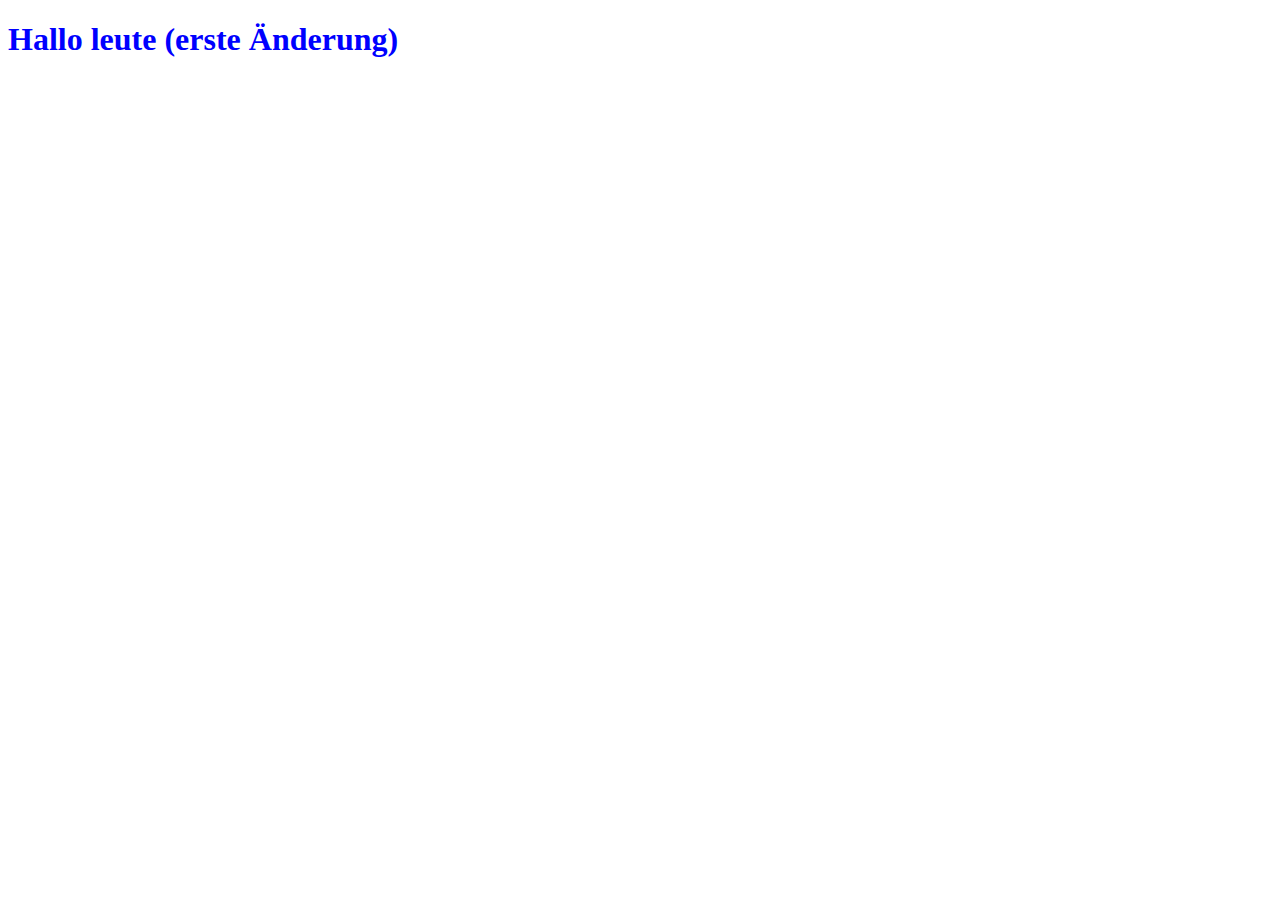
<file: index.html>
<!DOCTYPE html>
<html lang="en">
<head>
  <meta charset="UTF-8">
  <meta http-equiv="X-UA-Compatible" content="IE=edge">
  <meta name="viewport" content="width=device-width, initial-scale=1.0">
  <link rel="stylesheet" href="styles.css">
  <title>Document</title>
</head>
<body>
  <h1>Hallo leute (erste Änderung)</h1>
</body>
</html>
</file>
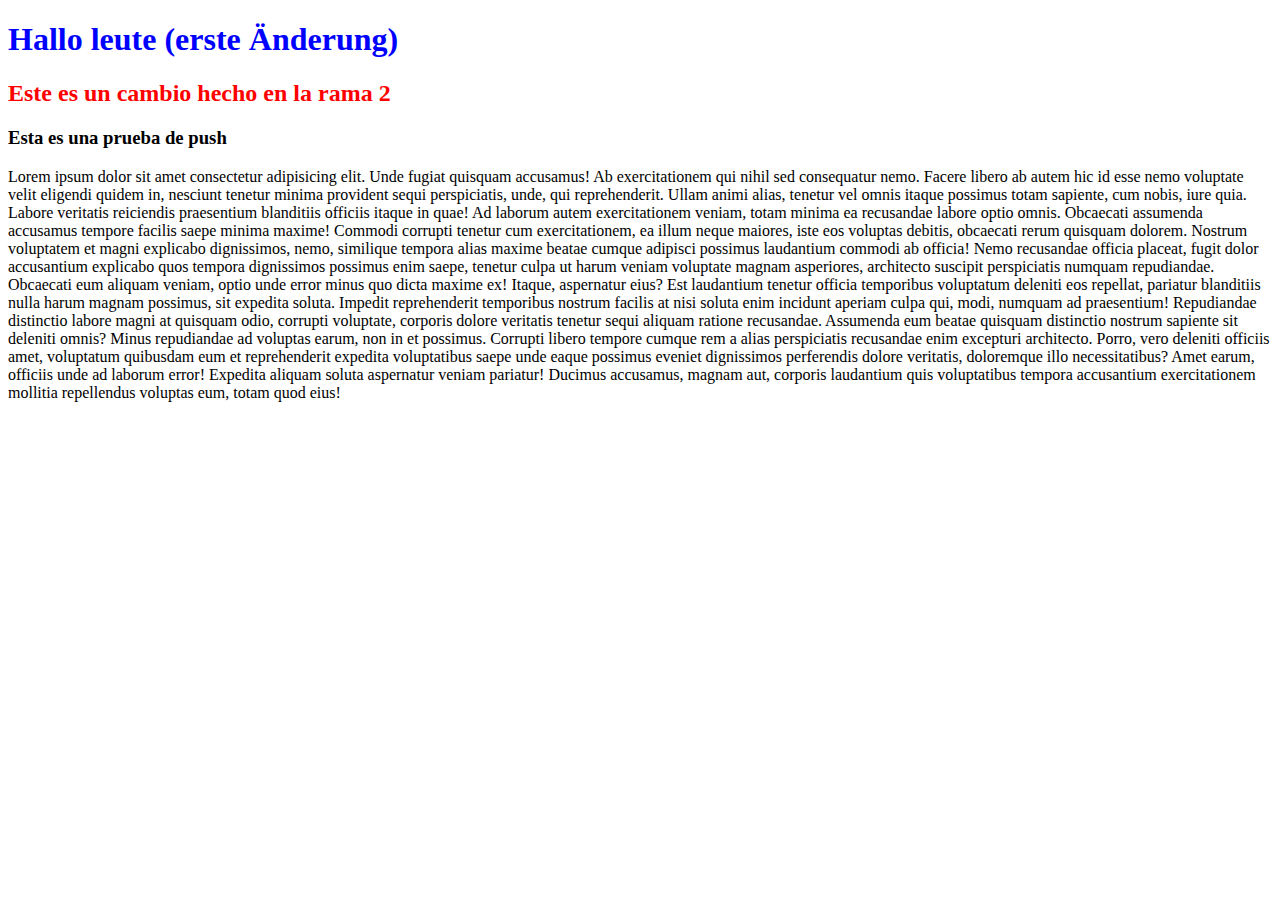
<file: indexInicio.html>
<!DOCTYPE html>
<html lang="en">
<head>
  <meta charset="UTF-8">
  <meta http-equiv="X-UA-Compatible" content="IE=edge">
  <meta name="viewport" content="width=device-width, initial-scale=1.0">
  <link rel="stylesheet" href="styles.css">
  <title>Document</title>
</head>
<body>
  <h1>Hallo leute (erste Änderung)</h1>

  <h2>Este es un cambio hecho en la rama 2</h2>

  <h3>Esta es una prueba de push</h3>

  <p>Lorem ipsum dolor sit amet consectetur adipisicing elit. Unde fugiat quisquam accusamus! Ab exercitationem qui nihil sed consequatur nemo. Facere libero ab autem hic id esse nemo voluptate velit eligendi quidem in, nesciunt tenetur minima provident sequi perspiciatis, unde, qui reprehenderit. Ullam animi alias, tenetur vel omnis itaque possimus totam sapiente, cum nobis, iure quia. Labore veritatis reiciendis praesentium blanditiis officiis itaque in quae! Ad laborum autem exercitationem veniam, totam minima ea recusandae labore optio omnis. Obcaecati assumenda accusamus tempore facilis saepe minima maxime! Commodi corrupti tenetur cum exercitationem, ea illum neque maiores, iste eos voluptas debitis, obcaecati rerum quisquam dolorem. Nostrum voluptatem et magni explicabo dignissimos, nemo, similique tempora alias maxime beatae cumque adipisci possimus laudantium commodi ab officia! Nemo recusandae officia placeat, fugit dolor accusantium explicabo quos tempora dignissimos possimus enim saepe, tenetur culpa ut harum veniam voluptate magnam asperiores, architecto suscipit perspiciatis numquam repudiandae. Obcaecati eum aliquam veniam, optio unde error minus quo dicta maxime ex! Itaque, aspernatur eius? Est laudantium tenetur officia temporibus voluptatum deleniti eos repellat, pariatur blanditiis nulla harum magnam possimus, sit expedita soluta. Impedit reprehenderit temporibus nostrum facilis at nisi soluta enim incidunt aperiam culpa qui, modi, numquam ad praesentium! Repudiandae distinctio labore magni at quisquam odio, corrupti voluptate, corporis dolore veritatis tenetur sequi aliquam ratione recusandae. Assumenda eum beatae quisquam distinctio nostrum sapiente sit deleniti omnis? Minus repudiandae ad voluptas earum, non in et possimus. Corrupti libero tempore cumque rem a alias perspiciatis recusandae enim excepturi architecto. Porro, vero deleniti officiis amet, voluptatum quibusdam eum et reprehenderit expedita voluptatibus saepe unde eaque possimus eveniet dignissimos perferendis dolore veritatis, doloremque illo necessitatibus? Amet earum, officiis unde ad laborum error! Expedita aliquam soluta aspernatur veniam pariatur! Ducimus accusamus, magnam aut, corporis laudantium quis voluptatibus tempora accusantium exercitationem mollitia repellendus voluptas eum, totam quod eius!</p>
</body>
</html>
</file>
<file: styles.css>
h1 {
  color: blue;
}

h2 {
  color: red;
}

h3 {
  color: gree;
}
</file>
